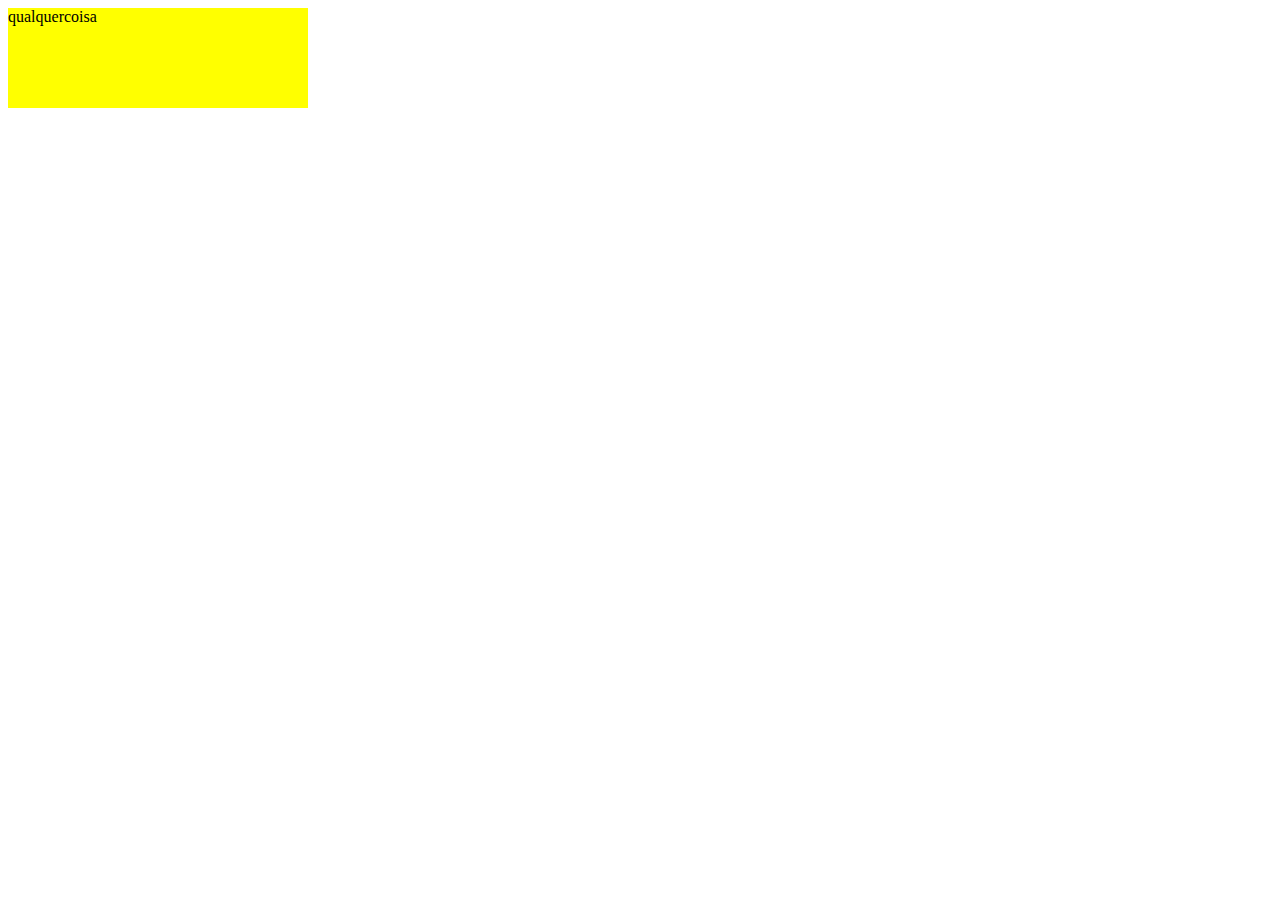
<file: Projects/AnimatingCSS/AnimatingCSS/index.html>
﻿<!DOCTYPE html>
<html xmlns="http://www.w3.org/1999/xhtml">
<head>
    <link href="css/StyleSheet1.css" rel="stylesheet" />
    <title></title>
</head>
<body>
    <div>
        qualquercoisa
    </div>
</body>
</html>
</file>
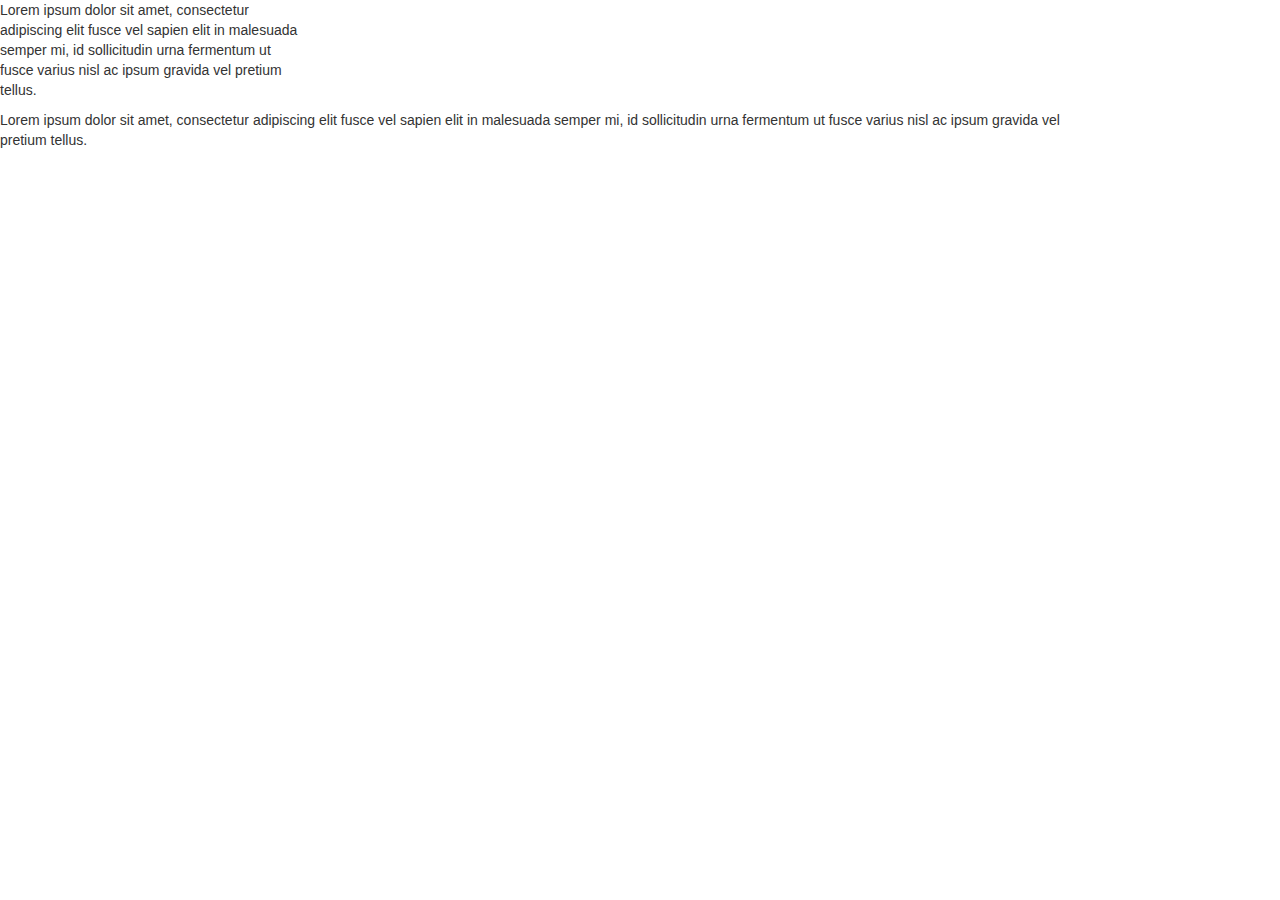
<file: Projects/BootsTrapDemo/BootsTrapDemo/index.html>
﻿<!DOCTYPE html>
<html xmlns="http://www.w3.org/1999/xhtml">
<head>
    <link href="Content/bootstrap.css" rel="stylesheet" />
    <title></title>
</head>

<body>
    <div>
        <div class="row">
            <p class="col-sm-3">
                Lorem ipsum dolor sit amet, consectetur adipiscing elit fusce vel sapien elit in malesuada semper mi, 
                id sollicitudin urna fermentum ut fusce varius nisl ac ipsum gravida vel pretium tellus.      
            </p>
            <p class="col-lg-10">
                Lorem ipsum dolor sit amet, consectetur adipiscing elit fusce vel sapien elit in malesuada semper mi, 
                id sollicitudin urna fermentum ut fusce varius nisl ac ipsum gravida vel pretium tellus.      
            </p>
        </div>
    </div>
    <script src="Scripts/jquery-1.9.1.js"></script>
    <script src="Scripts/bootstrap.js"></script>
    
</body>
</html>
</file>
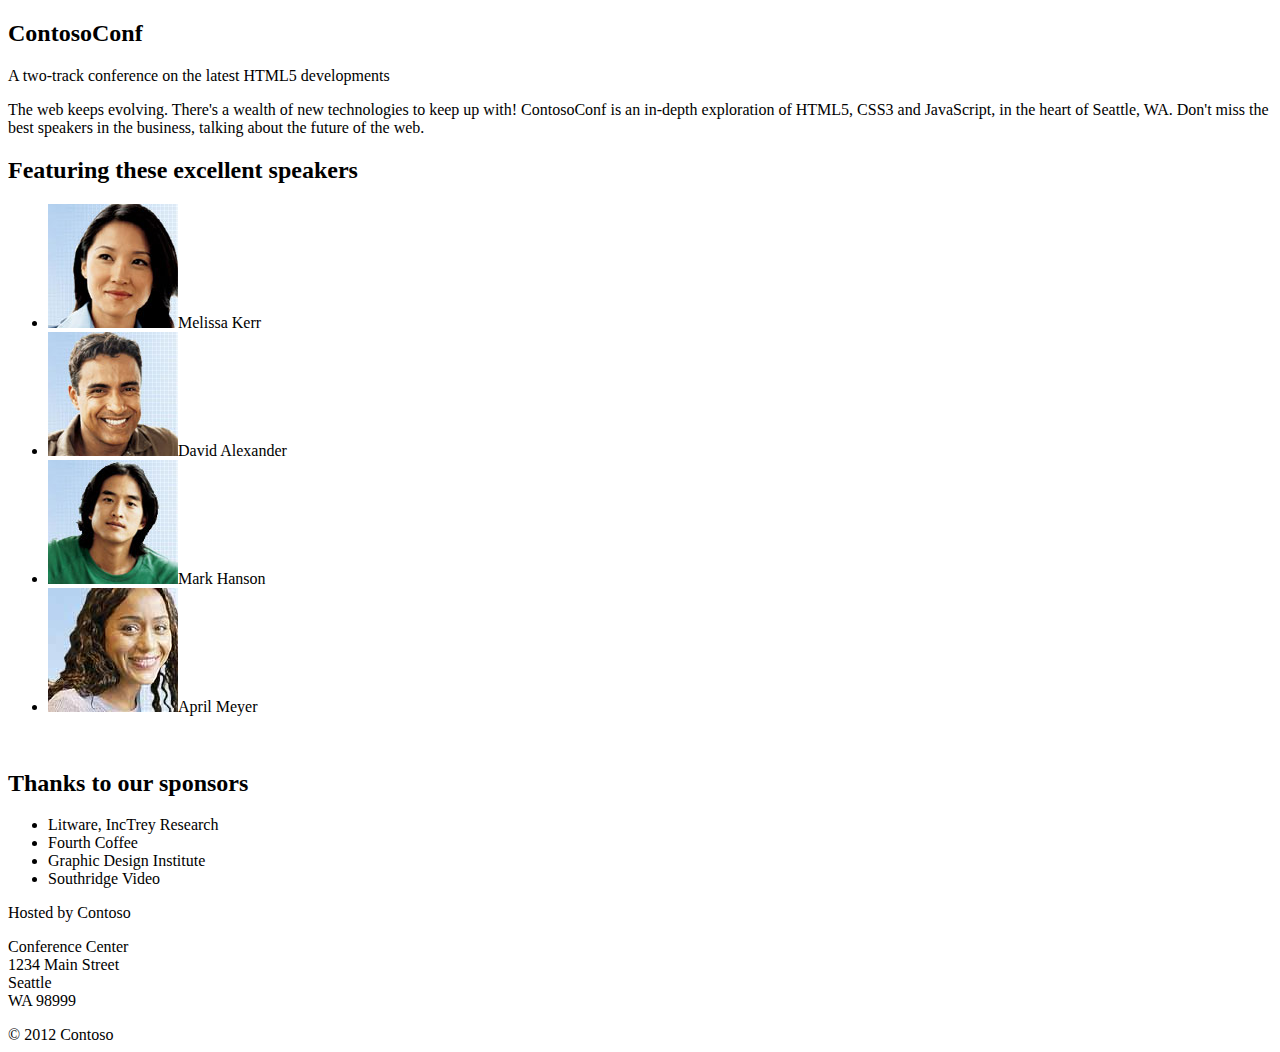
<file: Projects/ContosoConfig/ContosoConfig/Index.html>
﻿<!DOCTYPE html>
<html xmlns="http://www.w3.org/1999/xhtml">
<head>
    <title>

    </title>
</head>
<body>
    <article>
            <h2>ContosoConf</h2>
            <p>A two-track conference on the latest HTML5 developments</p>
        <section>
            The web keeps evolving. There's a wealth of new technologies to keep up with! ContosoConf is an in-depth exploration of HTML5, CSS3 and JavaScript, in the heart of Seattle, WA.
            Don't miss the best speakers in the business, talking about the future of the web.
            <br />
        </section>
        <section>
            <h2>Featuring these excellent speakers</h2>
            <ul>
                <li><img src="Images/speakers/melissa-kerr.jpg" alt="" />Melissa Kerr</li>
                <li><img src="Images/speakers/david-alexander.jpg" alt="" />David Alexander</li>
                <li><img src="Images/speakers/mark-hanson.jpg" alt="" />Mark Hanson</li>
                <li><img src="Images/speakers/april-meyer.jpg" alt="" />April Meyer</li>
            </ul>
            <br />
        </section>
        <section>
            <h2>Thanks to our sponsors</h2>
            <ul>
                <li>Litware, IncTrey Research</li>
                <li>Fourth Coffee</li>
                <li>Graphic Design Institute</li>
                <li>Southridge Video</li>
            </ul>

        </section>  
       </article> 

    <footer>
        
            <p>Hosted by Contoso</p>
        <p>
        Conference Center
        <br />
        1234 Main Street
        <br />
        Seattle
        <br />
        WA 98999
        <br />
        </p>
        © 2012 Contoso
    </footer>
</body>
    
</html>
</file>
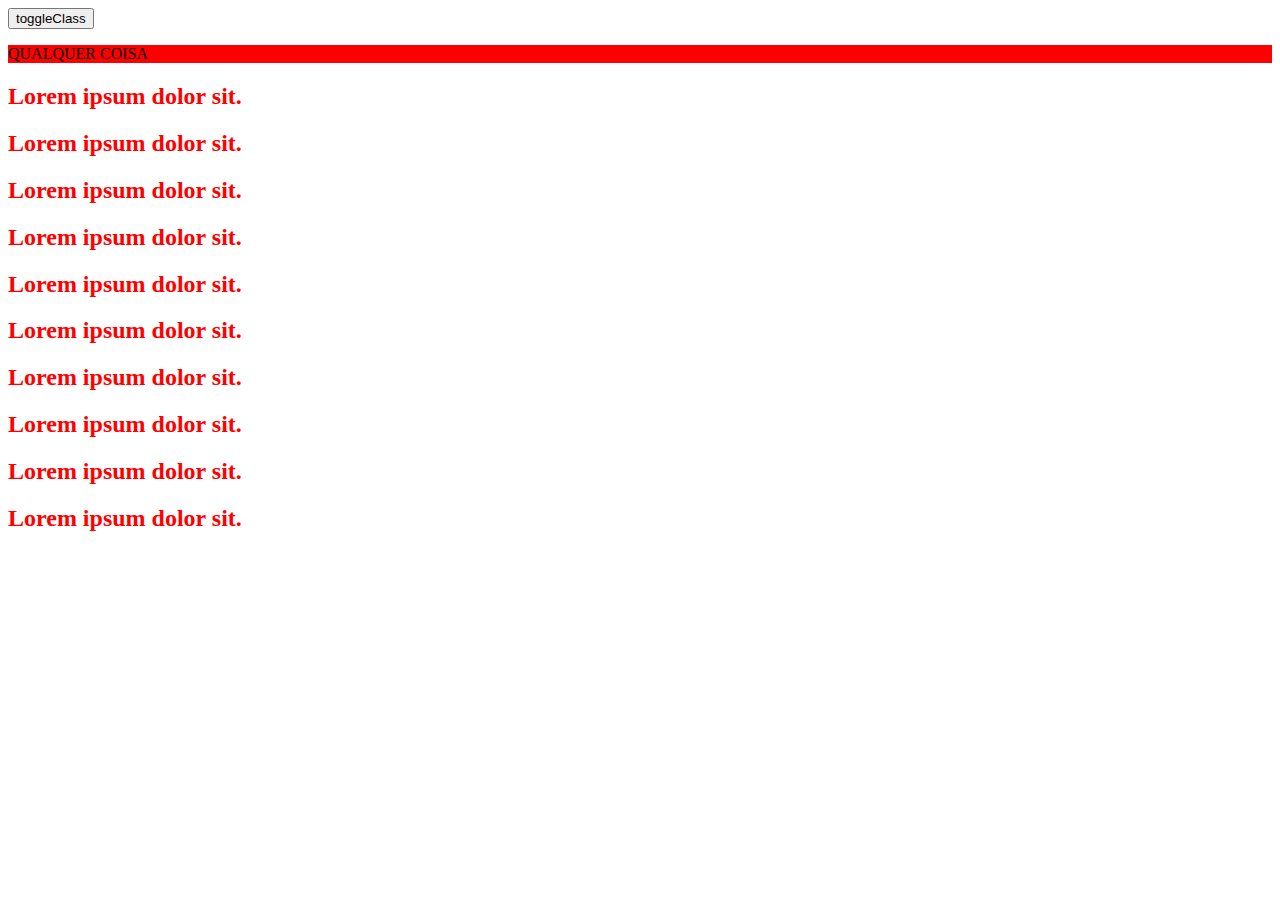
<file: Projects/JQUERYDEMO2/JQUERYDEMO2/index.html>
﻿<!DOCTYPE html>
<html xmlns="http://www.w3.org/1999/xhtml">
<head>
    <script src="Scripts/jquery-2.1.3.min.js"></script>
    <script src="js/JavaScript1.js"></script>
    <link href="css/StyleSheet1.css" rel="stylesheet" />
    <title></title>
</head>
<body>
    <button id ="togleClassButton">toggleClass</button>
    
    <div id="meuDiv">
        <p>
            QUALQUER COISA
        </p>
        

    </div>
            <h2>Lorem ipsum dolor sit.
        </h2>
        <h2>Lorem ipsum dolor sit.
        </h2>
        <h2>Lorem ipsum dolor sit.
        </h2>
        <h2>Lorem ipsum dolor sit.
        </h2>
        <h2>Lorem ipsum dolor sit.
        </h2>
        <h2>Lorem ipsum dolor sit.
        </h2>
        <h2>Lorem ipsum dolor sit.
        </h2>
        <h2>Lorem ipsum dolor sit.
        </h2>
        <h2>Lorem ipsum dolor sit.
        </h2>
        <h2>Lorem ipsum dolor sit.
        </h2>
</body>
</html>
</file>
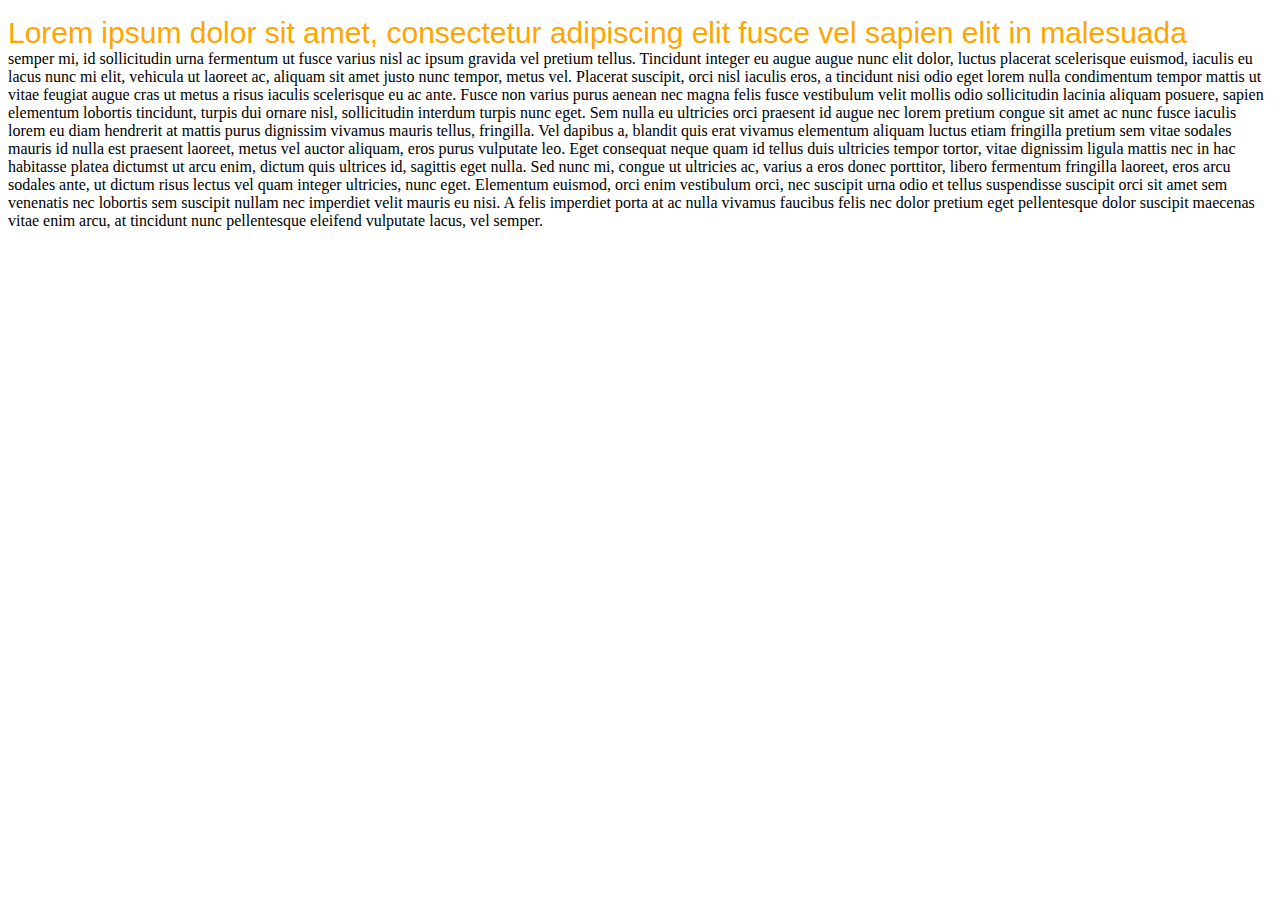
<file: Projects/MyTemplates/MyTemplates/index.html>
﻿<!DOCTYPE html>
<html xmlns="http://www.w3.org/1999/xhtml">
<head>
    <link href="css/StyleSheet1.css" rel="stylesheet" />
    <title></title>
</head>
<body>
    <p>
        Lorem ipsum dolor sit amet, consectetur adipiscing elit fusce vel sapien elit in malesuada&nbsp; semper mi, id sollicitudin urna fermentum ut fusce varius nisl ac ipsum gravida vel pretium tellus.
Tincidunt integer eu augue augue nunc elit dolor, luctus placerat scelerisque euismod, iaculis eu lacus nunc mi elit, vehicula ut laoreet ac, aliquam sit amet justo nunc tempor, metus vel.
Placerat suscipit, orci nisl iaculis eros, a tincidunt nisi odio eget lorem nulla condimentum tempor mattis ut vitae feugiat augue cras ut metus a risus iaculis scelerisque eu ac ante.
Fusce non varius purus aenean nec magna felis fusce vestibulum velit mollis odio sollicitudin lacinia aliquam posuere, sapien elementum lobortis tincidunt, turpis dui ornare nisl, sollicitudin interdum turpis nunc eget.
Sem nulla eu ultricies orci praesent id augue nec lorem pretium congue sit amet ac nunc fusce iaculis lorem eu diam hendrerit at mattis purus dignissim vivamus mauris tellus, fringilla.
Vel dapibus a, blandit quis erat vivamus elementum aliquam luctus etiam fringilla pretium sem vitae sodales mauris id nulla est praesent laoreet, metus vel auctor aliquam, eros purus vulputate leo.
Eget consequat neque quam id tellus duis ultricies tempor tortor, vitae dignissim ligula mattis nec in hac habitasse platea dictumst ut arcu enim, dictum quis ultrices id, sagittis eget nulla.
Sed nunc mi, congue ut ultricies ac, varius a eros donec porttitor, libero fermentum fringilla laoreet, eros arcu sodales ante, ut dictum risus lectus vel quam integer ultricies, nunc eget.
Elementum euismod, orci enim vestibulum orci, nec suscipit urna odio et tellus suspendisse suscipit orci sit amet sem venenatis nec lobortis sem suscipit nullam nec imperdiet velit mauris eu nisi.
A felis imperdiet porta at ac nulla vivamus faucibus felis nec dolor pretium eget pellentesque dolor suscipit maecenas vitae enim arcu, at tincidunt nunc pellentesque eleifend vulputate lacus, vel semper.
    </p>
</body>
</html>
</file>
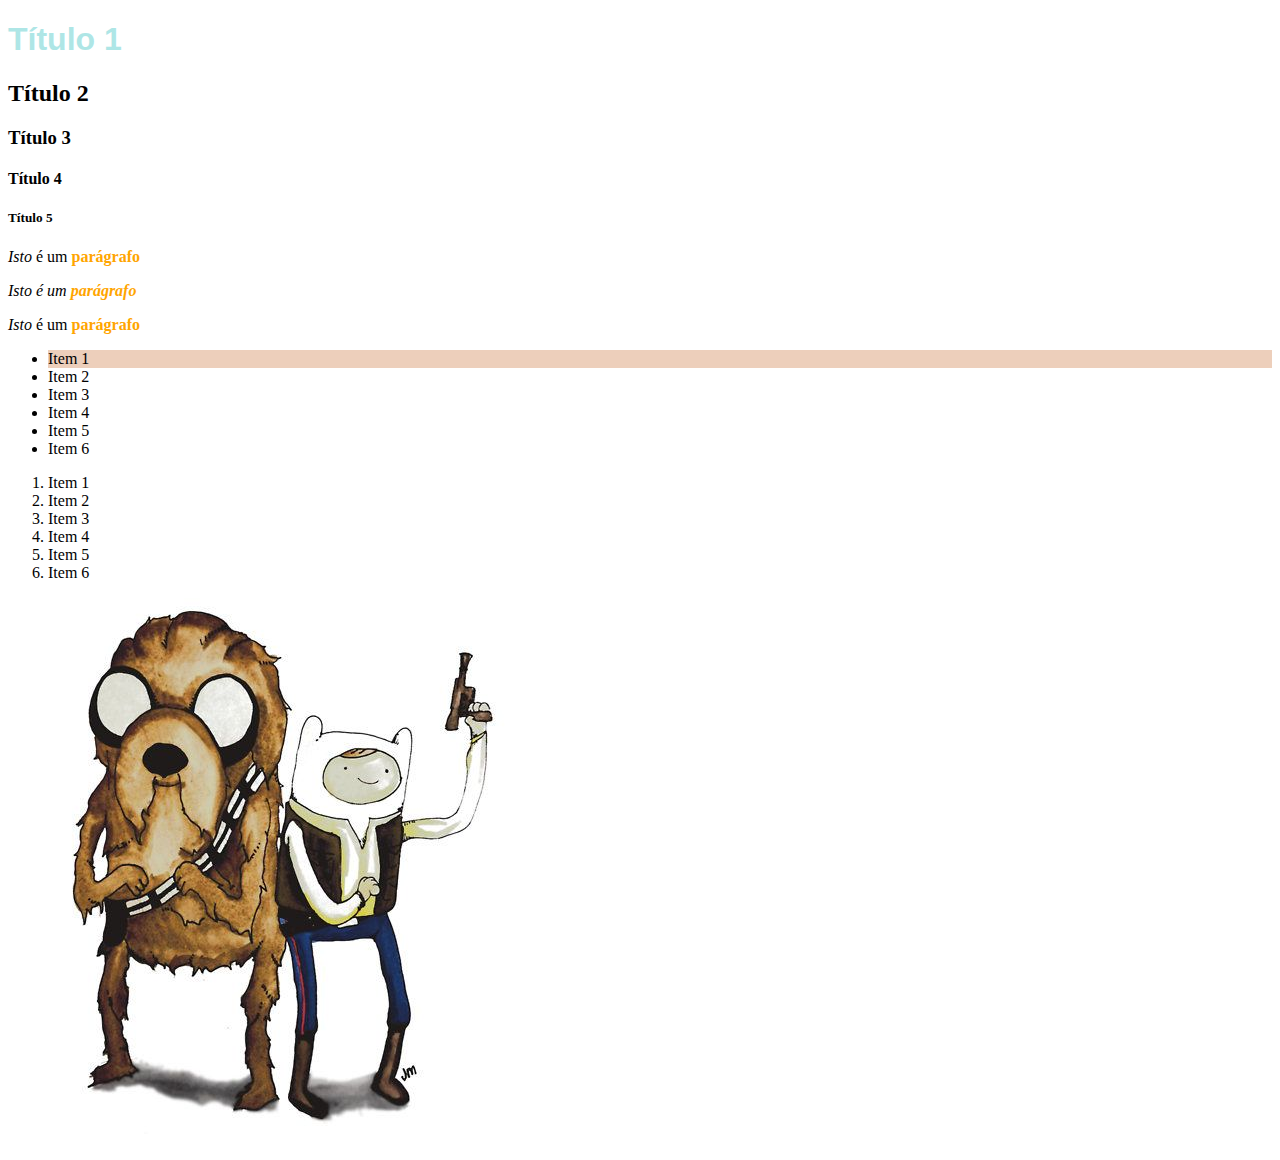
<file: Projects/WebApplication1/WebApplication1/Index.html>
﻿<!DOCTYPE html>
<html xmlns="http://www.w3.org/1999/xhtml">
<head>
    <link href="css/StyleSheet1.css" rel="stylesheet" />
    <title></title>
</head>
<body>
    <h1>Título 1</h1>
    <h2>Título 2</h2>
    <h3>Título 3</h3>
    <h4>Título 4</h4>
    <h5>Título 5</h5>
    <p>
        <em>Isto</em> é um <strong>parágrafo </strong>
    </p>
    <p id="segundoParagrafo">
        <em>Isto</em> é um <strong>parágrafo </strong>
    </p>
    <p>
        <em>Isto</em> é um <strong>parágrafo </strong>
    </p>

    <ul>
        <li class="intens">Item 1</li>
        <li>Item 2</li>
        <li>Item 3</li>
        <li>Item 4</li>
        <li>Item 5</li>
        <li>Item 6</li>
    </ul>
    <ol>
        <li>Item 1</li>
        <li>Item 2</li>
        <li>Item 3</li>
        <li>Item 4</li>
        <li>Item 5</li>
        <li>Item 6</li>
    </ol>
    <a href="pagina2.html">
        <img src="Imagens/Imagens.jpg" alt="Imagem do Finn and Jake Star Wars" title="Finn and Jake"/>
    </a>
    
</body>
</html>
</file>
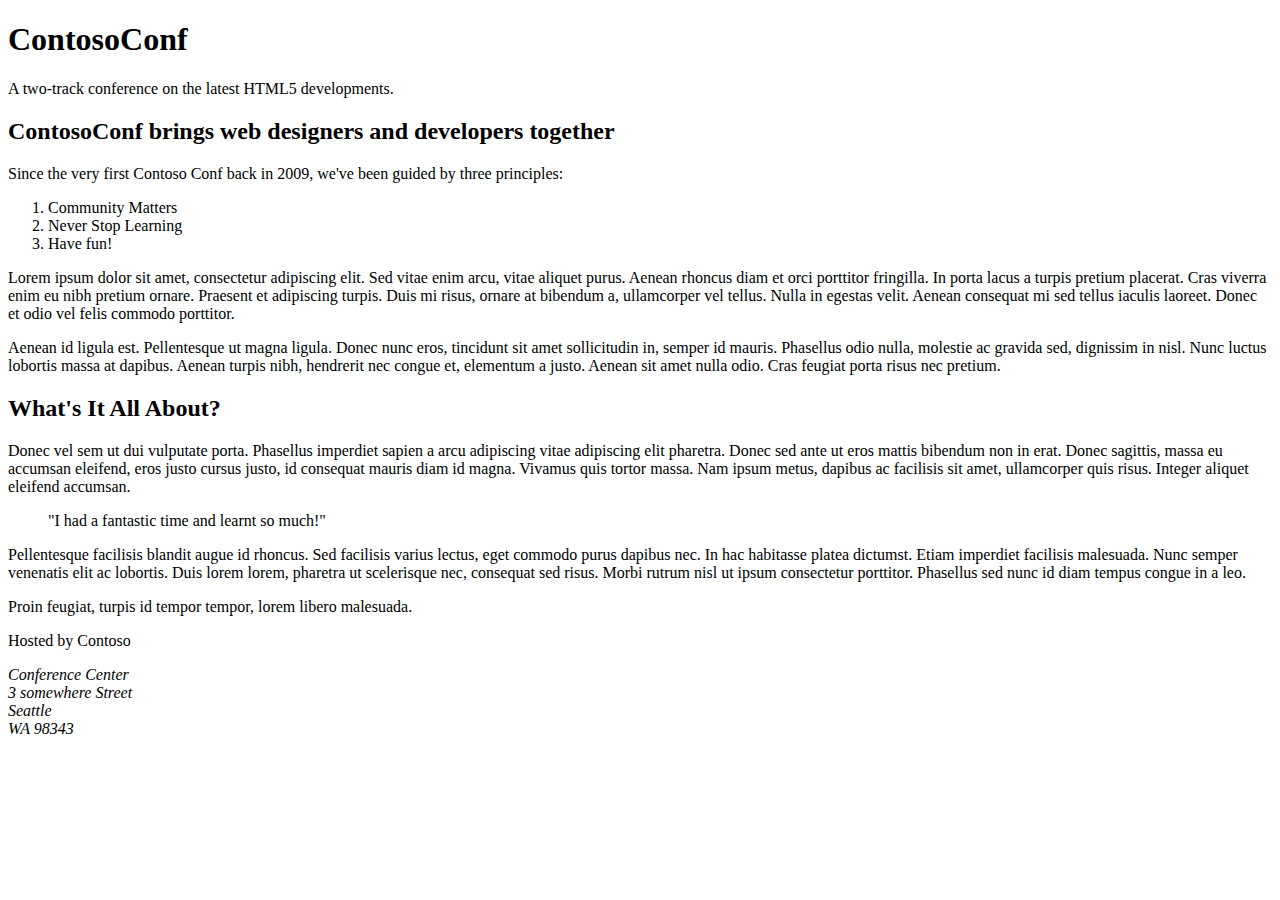
<file: Projects/ContosoConfig/ContosoConfig/About.html>
﻿<!DOCTYPE html>
<html xmlns="http://www.w3.org/1999/xhtml">
<head>
    <title></title>
</head>
<body>
    
    <article>
            <h1>ContosoConf</h1>

            A two-track conference on the latest HTML5 developments.

            <h2>ContosoConf brings web designers and developers together</h2>


        Since the very first Contoso Conf back in 2009, we've been guided by three principles:

            <ol>
                <li>Community Matters</li>
                <li>Never Stop Learning</li>
                <li>Have fun!</li>
            </ol>


    
        
        <section>
            <p>
                Lorem ipsum dolor sit amet, consectetur adipiscing elit. Sed vitae enim arcu, vitae aliquet purus. 
                Aenean rhoncus diam et orci porttitor fringilla. In porta lacus a turpis pretium placerat. Cras viverra 
                enim eu nibh pretium ornare. Praesent et adipiscing turpis. Duis mi risus, ornare at bibendum a, 
                ullamcorper vel tellus. Nulla in egestas velit. Aenean consequat mi sed tellus iaculis laoreet. Donec et 
                odio vel felis commodo porttitor.
            </p>
            <p>
                Aenean id ligula est. Pellentesque ut magna ligula. Donec nunc eros, tincidunt sit amet sollicitudin 
                in, semper id mauris. Phasellus odio nulla, molestie ac gravida sed, dignissim in nisl. Nunc luctus 
                lobortis massa at dapibus. Aenean turpis nibh, hendrerit nec congue et, elementum a justo. Aenean sit 
                amet nulla odio. Cras feugiat porta risus nec pretium.
            </p>
        </section>
        <section>

        <h2>What's It All About?</h2>
            <p>
                Donec vel sem ut dui vulputate porta. Phasellus imperdiet sapien a arcu adipiscing vitae adipiscing 
                elit pharetra. Donec sed ante ut eros mattis bibendum non in erat. Donec sagittis, massa eu accumsan 
                eleifend, eros justo cursus justo, id consequat mauris diam id magna. Vivamus quis tortor massa. Nam ipsum metus, 
                dapibus ac facilisis sit amet, ullamcorper quis risus. Integer aliquet eleifend accumsan.
            </p>
            <blockquote>"I had a fantastic time and learnt so much!"</blockquote>
            <p>
                Pellentesque facilisis blandit augue id rhoncus. Sed facilisis varius lectus, eget commodo purus dapibus 
                nec. In hac habitasse platea dictumst. Etiam imperdiet facilisis malesuada. Nunc semper venenatis elit ac 
                lobortis. Duis lorem lorem, pharetra ut scelerisque nec, consequat sed risus. Morbi rutrum nisl ut ipsum 
                consectetur porttitor. Phasellus sed nunc id diam tempus congue in a leo.
            </p>
        Proin feugiat, turpis id tempor tempor, lorem libero malesuada.
        </section>

        
        <p>Hosted by Contoso</p>

            <address>
                Conference Center<br />
                3 somewhere Street<br />
                Seattle<br />
                WA 98343<br />
            </address>
        </article>

</body>
</html>
</file>
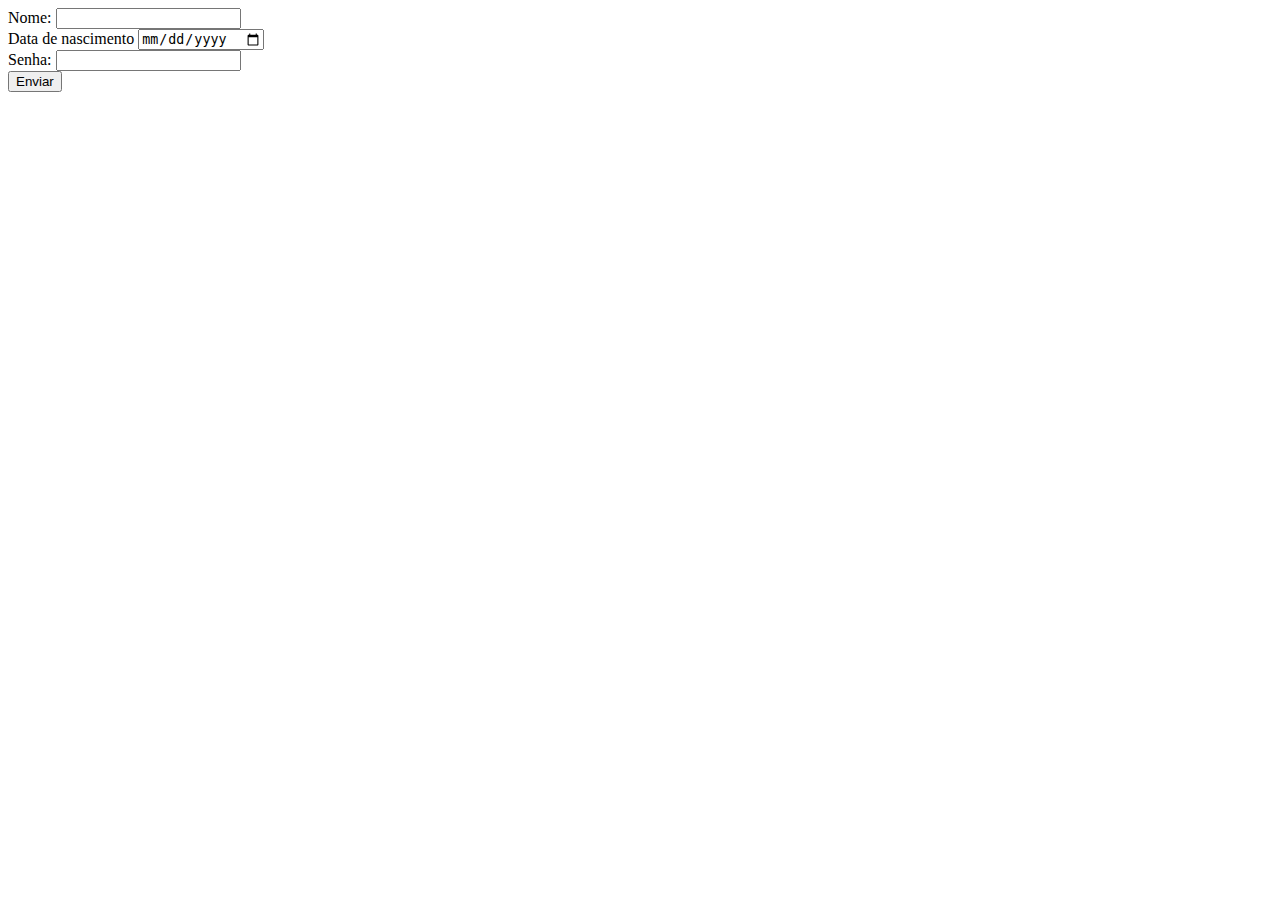
<file: Projects/WebApplication1/WebApplication1/Formularios.html>
﻿<!DOCTYPE html>
<html xmlns="http://www.w3.org/1999/xhtml">
<head>
    <title></title>
</head>
<body>
    <form method="post" action="Index.html">
        <span>Nome: </span><input type="text" />
        <br />
        <span>Data de nascimento</span>
        <input type="date" id="nome"/>
        <br />
        <span>Senha: </span>
        <input type="password" id="senha"/>
        <br />
        <input type="submit" value="Enviar"/>

    </form>

</body>
</html>
</file>
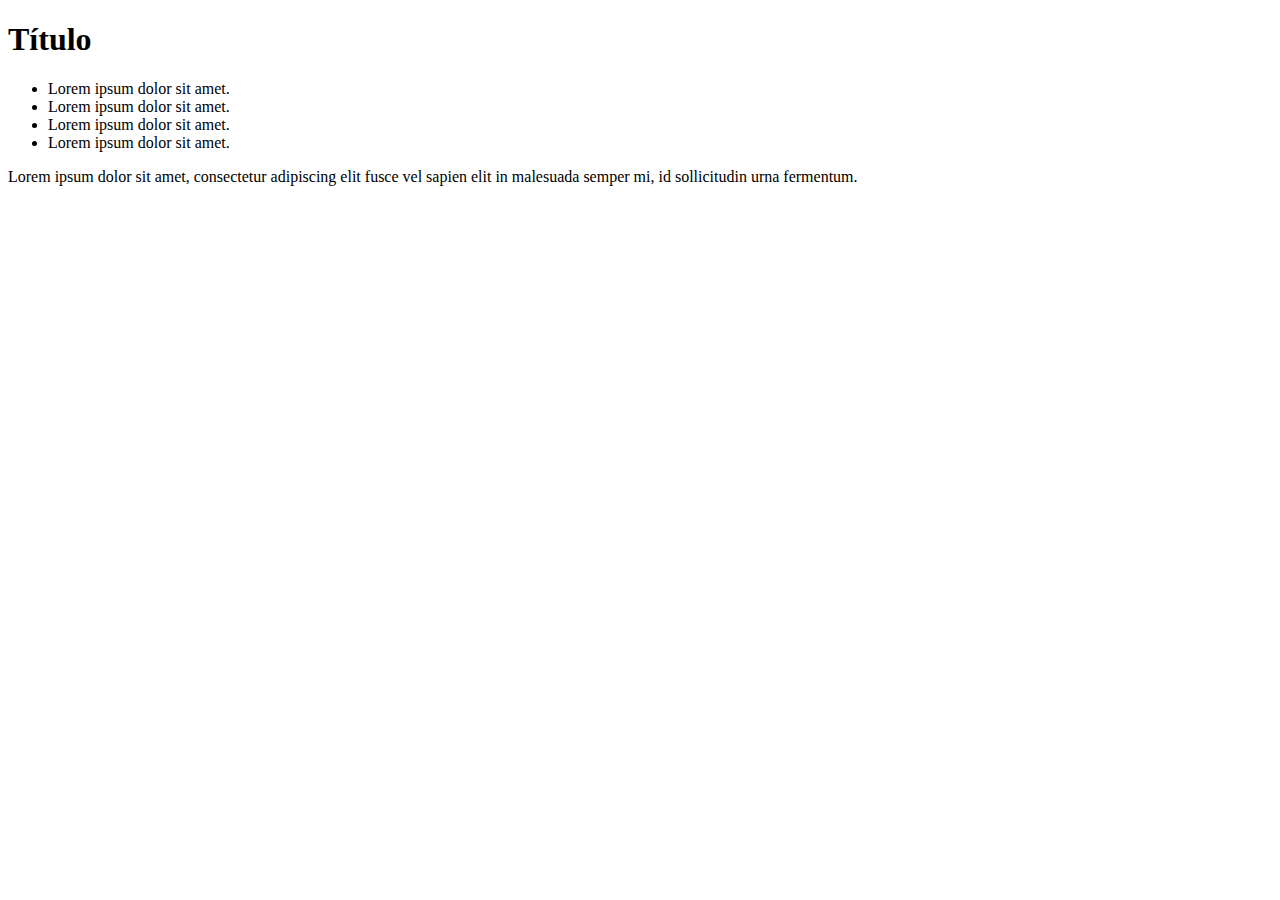
<file: Projects/WebApplication1/WebApplication1/semantica.html>
﻿<!DOCTYPE html>
<html xmlns="http://www.w3.org/1999/xhtml">
<head>
    <title></title>
</head>
<body>
    <nav></nav>
    <header>
        <h1>Título</h1>
    </header>
    <article>
        <section>
            <aside id="destaque">
                <ul>
                    <li>Lorem ipsum dolor sit amet.
                    </li>
                    <li>Lorem ipsum dolor sit amet.
                    </li>
                    <li>Lorem ipsum dolor sit amet.
                    </li>
                    <li>Lorem ipsum dolor sit amet.
                    </li>
                </ul>
            </aside>

            <aside>
                Lorem ipsum dolor sit amet, consectetur adipiscing elit fusce vel sapien elit in malesuada semper mi, id sollicitudin urna fermentum.
            </aside>
        </section>
    </article>
    <footer></footer>
</body>
</html>
</file>
<file: Projects/AnimatingCSS/AnimatingCSS/css/StyleSheet1.css>
﻿div {
    width: 300px;
    height: 100px;
    background-color: yellow;
    transition: width 10s, background-color 3750ms, transform 10s;
    transition-timing-function: ease;
}

div:hover{
    /*width: 1500px;*/
    background-color: red;
    /*transform: skew(50deg)*/
    /*transform: rotate(360deg);*/
    /*transform: rotate(50px, 50px, 100px, 50deg);*/
    /*transform: rotate3d(100deg, 0deg, 0deg);*/
    transform: rotateY(180deg);
}
</file>
<file: Projects/JQUERYDEMO2/JQUERYDEMO2/css/StyleSheet1.css>
﻿body {

}

.alerta{
    background-color: yellow;
    color: red;
    font-size: 20px;
    border-color:black;
    border-width: 3px;
}
</file>
<file: Projects/MyTemplates/MyTemplates/css/StyleSheet1.css>
﻿body {
    /*text-shadow: 2px 2px 7px red;*/
    /*background-color: red;*/
    /*border-radius: 80%;*/
    /*column-count: 3;*/

    
}

p::first-letter{
    font-family:Helvetica, Arial, 'DejaVu Sans', 'Liberation Sans', Freesans, sans-serif;
    font-size: 30px;
    color: orange;
}

p::first-line{
    font-family:Helvetica, Arial, 'DejaVu Sans', 'Liberation Sans', Freesans, sans-serif;
    font-size: 30px;
    color: orange;
}

p::selection{
    font-family:Helvetica, Arial, 'DejaVu Sans', 'Liberation Sans', Freesans, sans-serif;
    font-size: 30px;
    color: orange;
}
</file>
<file: Projects/WebApplication1/WebApplication1/css/StyleSheet1.css>
﻿body {
    
    
    /**
        background-image: url(../Imagens/Imagens.jpg);
        background-color: red;
        */
}

h1{
    color: #aee6e6;
    font-family: Helvetica;
}

strong{
    color: orange;
}

#segundoParagrafo{
    font-style: italic;
}

.intens{
    background: #edcfbb;
}
</file>
